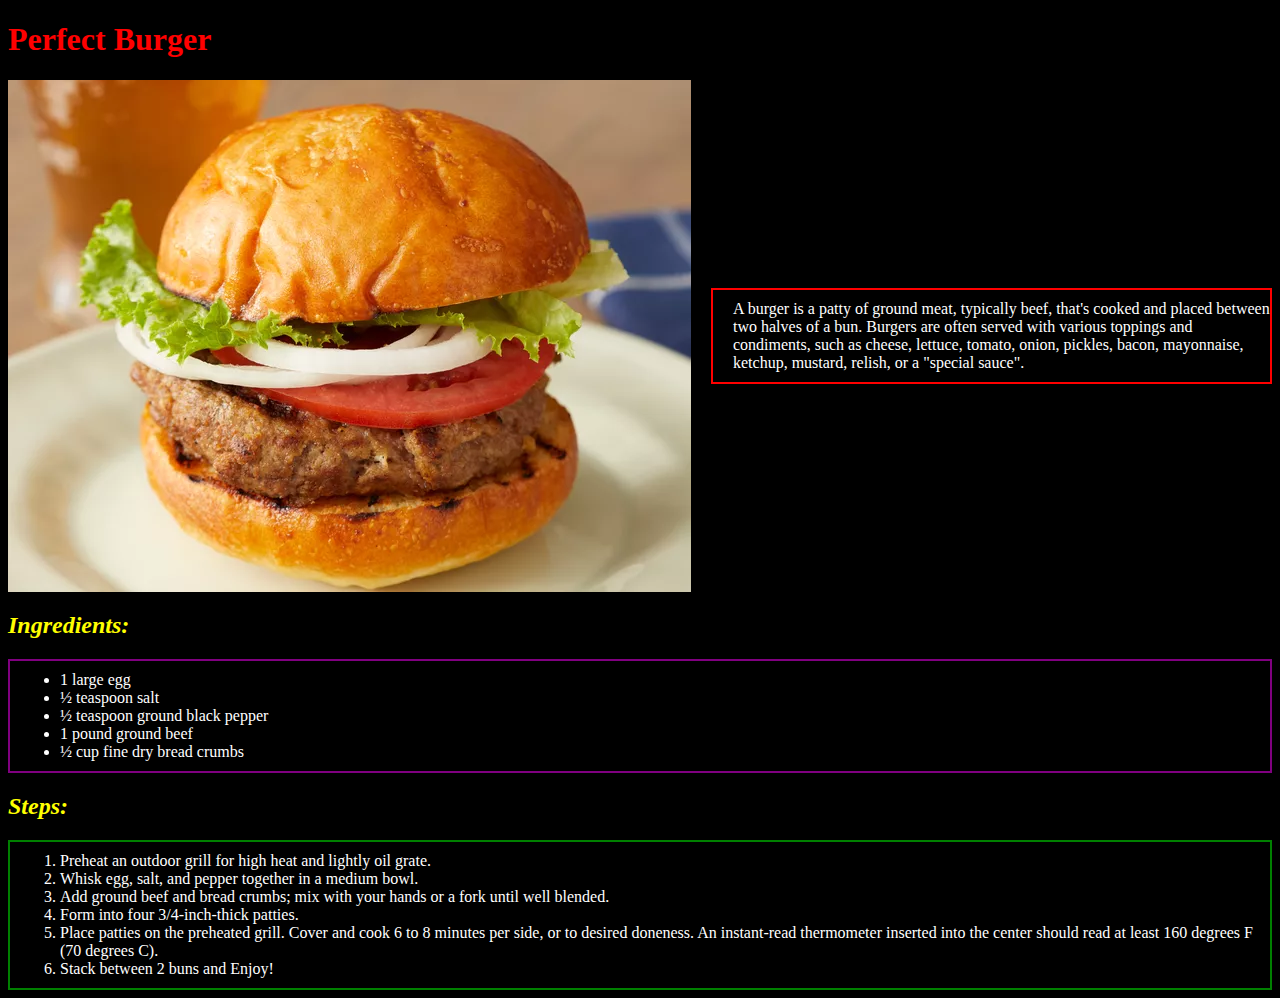
<file: recipes/burger.html>
<!DOCTYPE html>
<html lang="en">
<head>
    <meta charset="UTF-8">
    <meta name="viewport" content="width=device-width, initial-scale=1.0">
    <link rel="stylesheet" href="styles.css">
    <title>Document</title>
</head>
<body>
    <h1 id="Title">Perfect Burger</h1>

    <div class="container">
    <img src="../recipes/burger.webp">
    
    <p id="description">A burger is a patty of ground meat, typically beef, that's cooked and placed between two halves of a bun.
        Burgers are often served with various toppings and condiments, such as cheese, lettuce, tomato, onion, pickles, bacon, mayonnaise, ketchup, mustard, relish, or a "special sauce".</p>
    </div>

    <h2>Ingredients:</h2>
    <ul id="ingredients">
        <li>1 large egg</li>
        <li>½ teaspoon salt</li>
        <li>½ teaspoon ground black pepper</li>
        <li>1 pound ground beef</li>
        <li>½ cup fine dry bread crumbs</li>
    </ul>

    <h2>Steps:</h2>
    <ol id="steps">
        <li>Preheat an outdoor grill for high heat and lightly oil grate.</li>
        <li>Whisk egg, salt, and pepper together in a medium bowl.</li>
        <li>Add ground beef and bread crumbs; mix with your hands or a fork until well blended.</li>
        <li>Form into four 3/4-inch-thick patties.</li>
        <li>Place patties on the preheated grill. Cover and cook 6 to 8 minutes per side, or to desired doneness. An instant-read thermometer inserted into the center should read at least 160 degrees F (70 degrees C).</li>
        <li>Stack between 2 buns and Enjoy!</li>
    </ol>

</body>
</html>
</file>
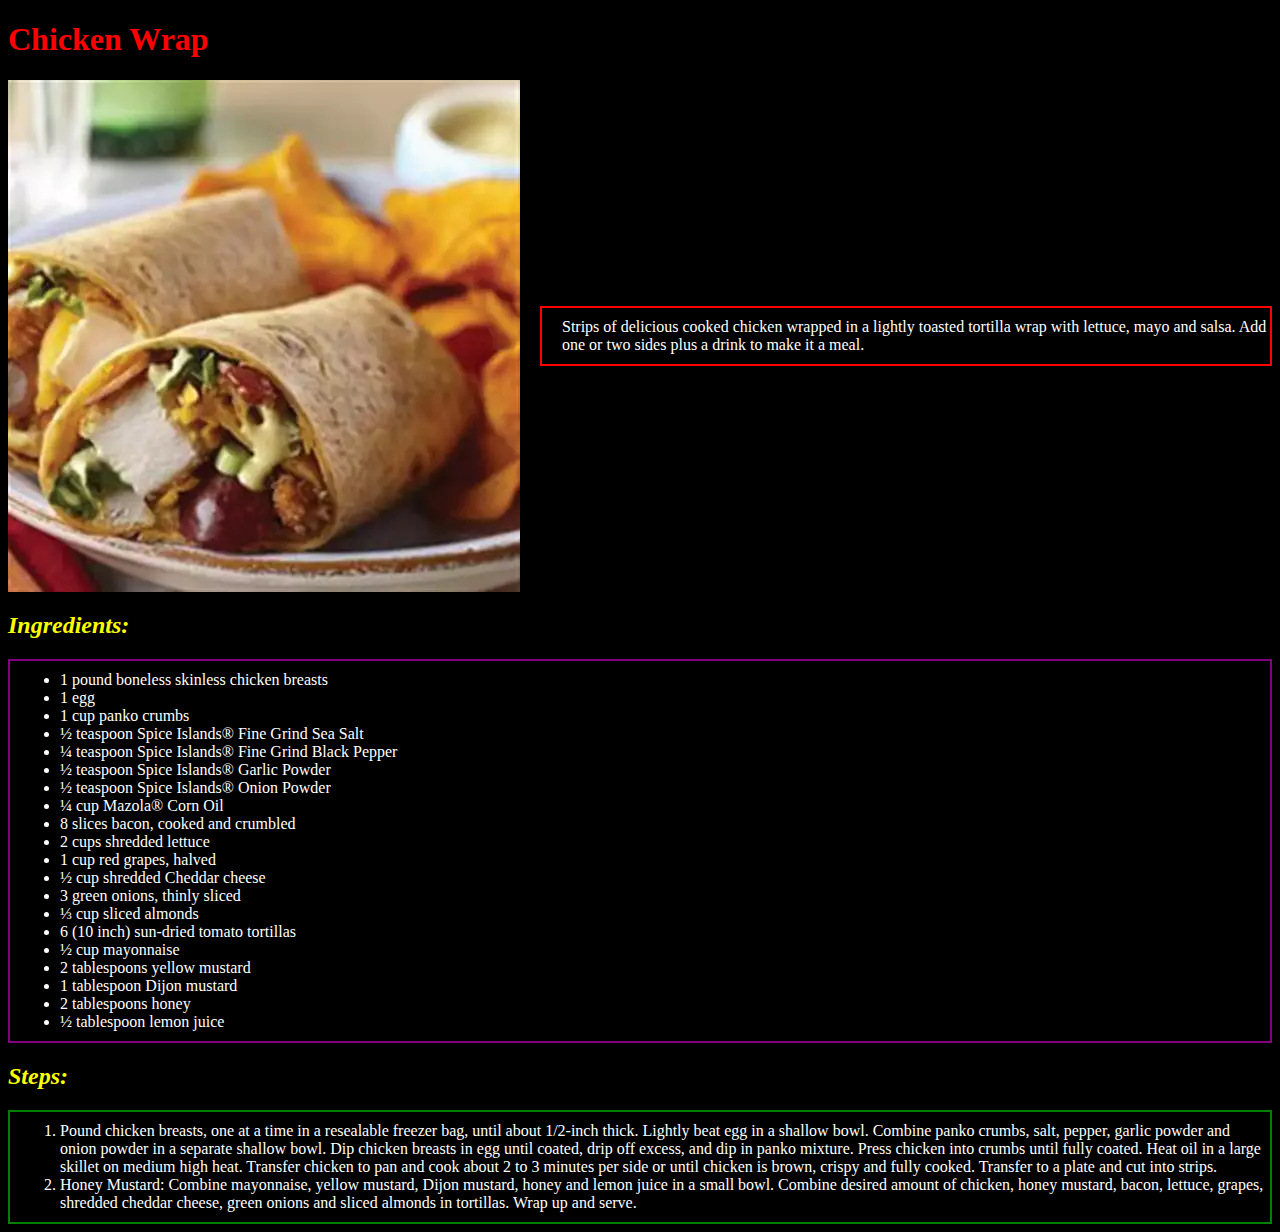
<file: recipes/chickenwrap.html>
<!DOCTYPE html>
<html lang="en">
<head>
    <meta charset="UTF-8">
    <meta name="viewport" content="width=device-width, initial-scale=1.0">
    <link rel="stylesheet" href="styles.css">
    <title>Document</title>
</head>
<body>
    <h1>Chicken Wrap</h1>

    <div class="container">
    <img src="../recipes/chickenwrap.webp">
    
    <p id="description">Strips of delicious cooked chicken wrapped in a lightly toasted tortilla wrap with lettuce, mayo and salsa. 
        Add one or two sides plus a drink to make it a meal.</p>
    </div>

    <h2>Ingredients:</h2>
    <ul id="ingredients">
        <li>1 pound boneless skinless chicken breasts</li>
        <li>1 egg</li>
        <li>1 cup panko crumbs</li>
        <li>½ teaspoon Spice Islands® Fine Grind Sea Salt</li>
        <li>¼ teaspoon Spice Islands® Fine Grind Black Pepper</li>
        <li>½ teaspoon Spice Islands® Garlic Powder</li>
        <li>½ teaspoon Spice Islands® Onion Powder</li>
        <li>¼ cup Mazola® Corn Oil</li>
        <li>8 slices bacon, cooked and crumbled</li>
        <li>2 cups shredded lettuce</li>
        <li>1 cup red grapes, halved</li>
        <li>½ cup shredded Cheddar cheese</li>
        <li>3 green onions, thinly sliced</li>
        <li>⅓ cup sliced almonds</li>
        <li>6 (10 inch) sun-dried tomato tortillas</li>
        <li>½ cup mayonnaise</li>
        <li>2 tablespoons yellow mustard</li>
        <li>1 tablespoon Dijon mustard</li>
        <li>2 tablespoons honey</li>
        <li>½ tablespoon lemon juice</li>
    </ul>

    <h2>Steps:</h2>
    <ol id="steps">
        <li>Pound chicken breasts, one at a time in a resealable freezer bag, until about 1/2-inch thick. Lightly beat egg in a shallow bowl. Combine panko crumbs, salt, pepper, garlic powder and onion powder in a separate shallow bowl.
            Dip chicken breasts in egg until coated, drip off excess, and dip in panko mixture. 
            Press chicken into crumbs until fully coated. Heat oil in a large skillet on medium high heat. 
            Transfer chicken to pan and cook about 2 to 3 minutes per side or until chicken is brown, crispy and fully cooked.
            Transfer to a plate and cut into strips.
        </li>
        <li>
            Honey Mustard: Combine mayonnaise, yellow mustard, Dijon mustard, honey and lemon juice in a small bowl.
            Combine desired amount of chicken, honey mustard, bacon, lettuce, grapes, shredded cheddar cheese, green onions and sliced almonds in tortillas.
            Wrap up and serve.
        </li>
    </ol>
    
</body>
</html>
</file>
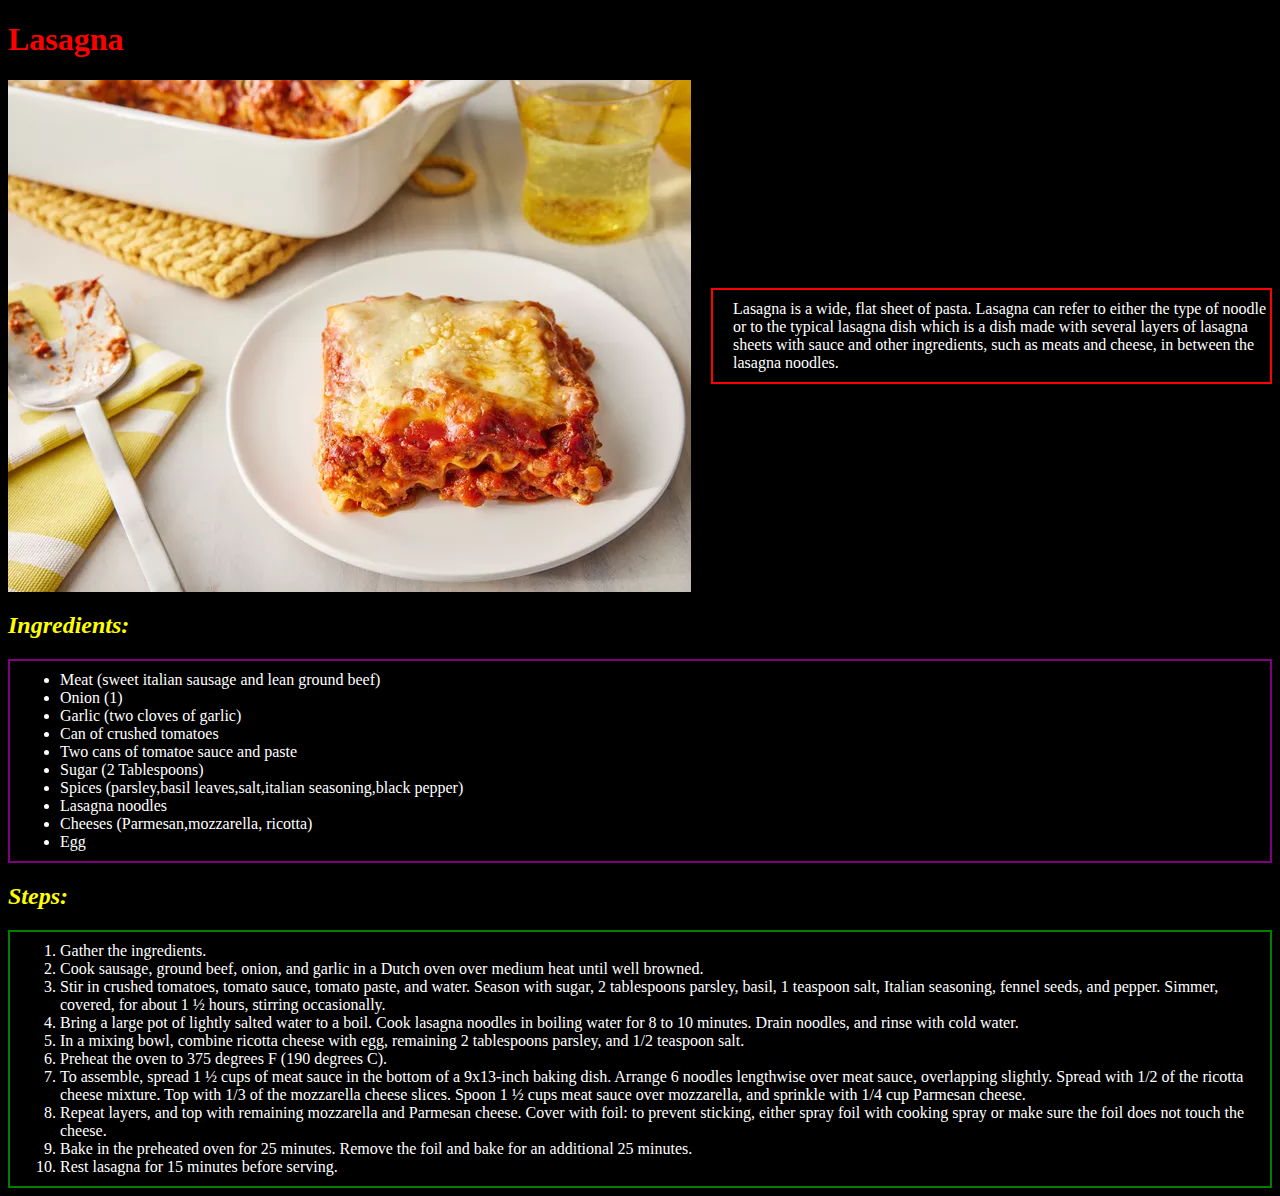
<file: recipes/lasagna.html>
<!DOCTYPE html>
<html lang="en">
<head>
    <meta charset="UTF-8">
    <meta name="viewport" content="width=device-width, initial-scale=1.0">
    <link rel="stylesheet" href="styles.css">
    <title>Document</title>
</head>
<body>
    <h1>Lasagna</h1>

    <div class="container">

    <img src="../recipes/lasagna.webp">
    <p id="description">Lasagna is a wide, flat sheet of pasta. 
        Lasagna can refer to either the type of noodle or to the typical lasagna dish which is a dish made with several layers of lasagna sheets with sauce and other ingredients,
        such as meats and cheese, in between the lasagna noodles.</p>

    </div>

    <h2>Ingredients:</h2>
    <ul id="ingredients">
        <li>Meat (sweet italian sausage and lean ground beef)</li>
        <li>Onion (1)</li>
        <li>Garlic (two cloves of garlic)</li>
        <li>Can of crushed tomatoes</li>
        <li>Two cans of tomatoe sauce and paste</li>
        <li>Sugar (2 Tablespoons)</li>
        <li>Spices (parsley,basil leaves,salt,italian seasoning,black pepper)</li>
        <li>Lasagna noodles</li>
        <li>Cheeses (Parmesan,mozzarella, ricotta)</li>
        <li>Egg </li>
    
    </ul>
    <h2>Steps:</h2>
    <ol id="steps">
        <li>Gather the ingredients.</li>
        <li>Cook sausage, ground beef, onion, and garlic in a Dutch oven over medium heat until well browned.</li>
        <li>Stir in crushed tomatoes, tomato sauce, tomato paste, and water. Season with sugar, 2 tablespoons parsley, basil, 1 teaspoon salt, Italian seasoning, fennel seeds, and pepper. Simmer, covered, for about 1 ½ hours, stirring occasionally.</li>
        <li>Bring a large pot of lightly salted water to a boil. Cook lasagna noodles in boiling water for 8 to 10 minutes. Drain noodles, and rinse with cold water.</li>
        <li>In a mixing bowl, combine ricotta cheese with egg, remaining 2 tablespoons parsley, and 1/2 teaspoon salt.</li>
        <li>Preheat the oven to 375 degrees F (190 degrees C).</li>
        <li>To assemble, spread 1 ½ cups of meat sauce in the bottom of a 9x13-inch baking dish. Arrange 6 noodles lengthwise over meat sauce, overlapping slightly. Spread with 1/2 of the ricotta cheese mixture. Top with 1/3 of the mozzarella cheese slices. Spoon 1 ½ cups meat sauce over mozzarella, and sprinkle with 1/4 cup Parmesan cheese.</li>
        <li>Repeat layers, and top with remaining mozzarella and Parmesan cheese. Cover with foil: to prevent sticking, either spray foil with cooking spray or make sure the foil does not touch the cheese.</li>
        <li>Bake in the preheated oven for 25 minutes. Remove the foil and bake for an additional 25 minutes.</li>
        <li>Rest lasagna for 15 minutes before serving.</li>


    </ol>
</body>
</html>
</file>
<file: recipes/styles.css>
* { 

    background-color: black;
    color: white;

}

h1 {
    color: red;
    border-bottom: 3px;
    
}

h2 {
    font-style: italic;
    color: yellow;
}

#steps{
    padding-left: 50px;
    padding-top: 10px;
    padding-bottom: 10px;
    margin: 0px;
    border: 2px solid green;
   
}

#ingredients{
    padding-left: 50px;
    padding-top: 10px;
    padding-bottom: 10px;
    margin: 0px;
    border: 2px solid purple;
}

.container {
    display: flex;
    align-items: center;
    
}

.container img {
    margin-right: 20px;
}

#description{
    padding-left: 20px;
    padding-top: 10px;
    padding-bottom: 10px;
    margin: 0px;
    border: 2px solid red;
}
</file>
